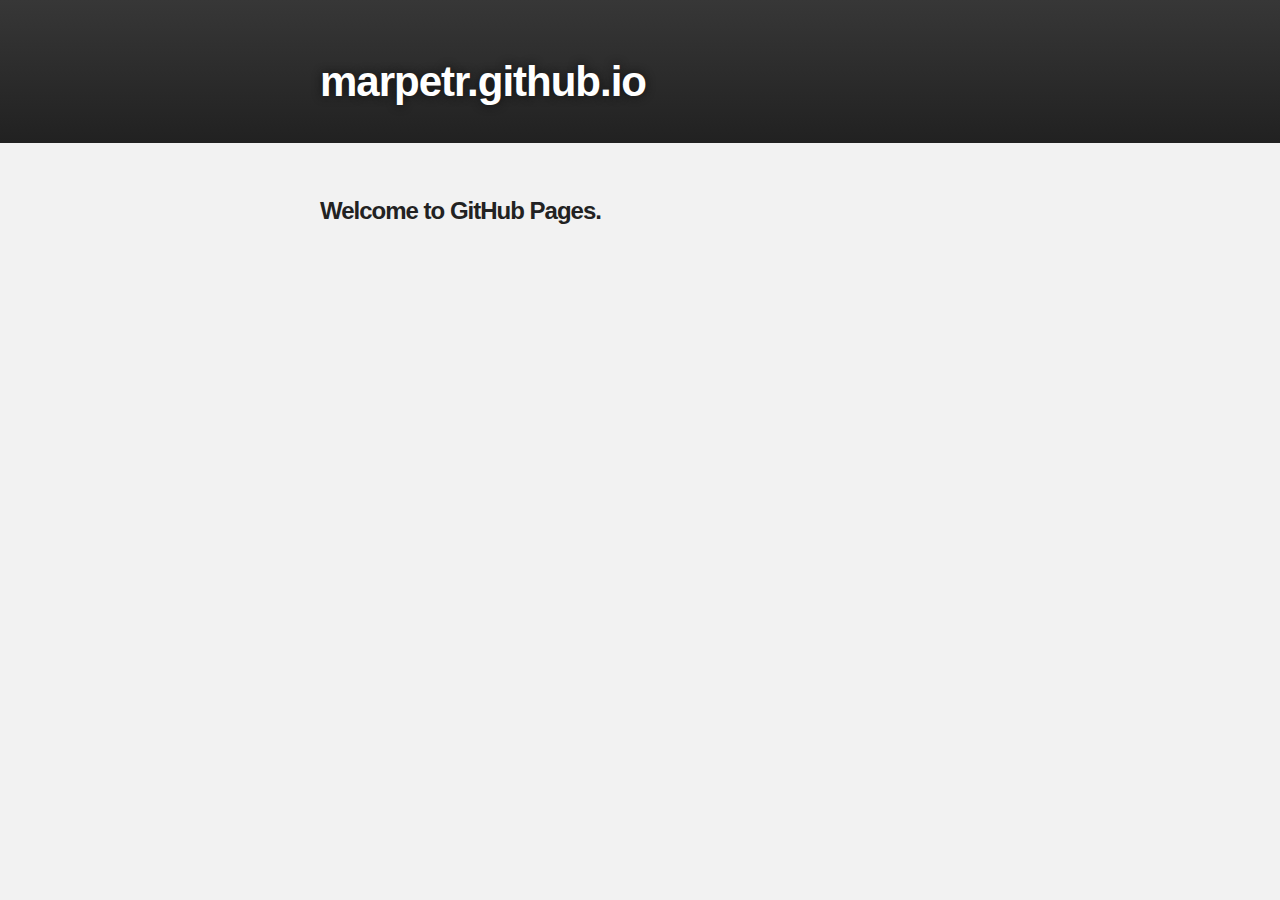
<file: index.html>
<!DOCTYPE html>
<html>

  <head>
    <meta charset='utf-8'>
    <meta http-equiv="X-UA-Compatible" content="chrome=1">

    <link rel="stylesheet" type="text/css" media="screen" href="stylesheets/stylesheet.css">

    <title>marpetr.github.io</title>
  </head>

  <body>

    <!-- HEADER -->
    <div id="header_wrap" class="outer">
        <header class="inner">

          <h1 id="project_title">marpetr.github.io</h1>

        </header>
    </div>

    <!-- MAIN CONTENT -->
    <div id="main_content_wrap" class="outer">
      <section id="main_content" class="inner">
        <h3>
<a id="welcome-to-github-pages" class="anchor" href="#welcome-to-github-pages" aria-hidden="true"><span class="octicon octicon-link"></span></a>Welcome to GitHub Pages.</h3>

      </section>
    </div>

    

  </body>
</html>
</file>
<file: stylesheets/stylesheet.css>
/*******************************************************************************
Slate Theme for GitHub Pages
by Jason Costello, @jsncostello
*******************************************************************************/

@import url(pygment_trac.css);

/*******************************************************************************
MeyerWeb Reset
*******************************************************************************/

html, body, div, span, applet, object, iframe,
h1, h2, h3, h4, h5, h6, p, blockquote, pre,
a, abbr, acronym, address, big, cite, code,
del, dfn, em, img, ins, kbd, q, s, samp,
small, strike, strong, sub, sup, tt, var,
b, u, i, center,
dl, dt, dd, ol, ul, li,
fieldset, form, label, legend,
table, caption, tbody, tfoot, thead, tr, th, td,
article, aside, canvas, details, embed,
figure, figcaption, footer, header, hgroup,
menu, nav, output, ruby, section, summary,
time, mark, audio, video {
  margin: 0;
  padding: 0;
  border: 0;
  font: inherit;
  vertical-align: baseline;
}

/* HTML5 display-role reset for older browsers */
article, aside, details, figcaption, figure,
footer, header, hgroup, menu, nav, section {
  display: block;
}

ol, ul {
  list-style: none;
}

table {
  border-collapse: collapse;
  border-spacing: 0;
}

/*******************************************************************************
Theme Styles
*******************************************************************************/

body {
  box-sizing: border-box;
  color:#373737;
  background: #f2f2f2;
  font-size: 16px;
  font-family: 'Myriad Pro', Calibri, Helvetica, Arial, sans-serif;
  line-height: 1.5;
  -webkit-font-smoothing: antialiased;
}

h1, h2, h3, h4, h5, h6 {
  margin: 10px 0;
  font-weight: 700;
  color:#222222;
  font-family: 'Lucida Grande', 'Calibri', Helvetica, Arial, sans-serif;
  letter-spacing: -1px;
}

h1 {
  font-size: 36px;
  font-weight: 700;
}

h2 {
  padding-bottom: 10px;
  font-size: 32px;
  background: url('../images/bg_hr.png') repeat-x bottom;
}

h3 {
  font-size: 24px;
}

h4 {
  font-size: 21px;
}

h5 {
  font-size: 18px;
}

h6 {
  font-size: 16px;
}

p {
  margin: 10px 0 15px 0;
}

footer p {
  color: #f2f2f2;
}

a {
  text-decoration: none;
  color: #007edf;
  text-shadow: none;

  transition: color 0.5s ease;
  transition: text-shadow 0.5s ease;
  -webkit-transition: color 0.5s ease;
  -webkit-transition: text-shadow 0.5s ease;
  -moz-transition: color 0.5s ease;
  -moz-transition: text-shadow 0.5s ease;
  -o-transition: color 0.5s ease;
  -o-transition: text-shadow 0.5s ease;
  -ms-transition: color 0.5s ease;
  -ms-transition: text-shadow 0.5s ease;
}

a:hover, a:focus {text-decoration: underline;}

footer a {
  color: #F2F2F2;
  text-decoration: underline;
}

em {
  font-style: italic;
}

strong {
  font-weight: bold;
}

img {
  position: relative;
  margin: 0 auto;
  max-width: 739px;
  padding: 5px;
  margin: 10px 0 10px 0;
  border: 1px solid #ebebeb;

  box-shadow: 0 0 5px #ebebeb;
  -webkit-box-shadow: 0 0 5px #ebebeb;
  -moz-box-shadow: 0 0 5px #ebebeb;
  -o-box-shadow: 0 0 5px #ebebeb;
  -ms-box-shadow: 0 0 5px #ebebeb;
}

p img {
  display: inline;
  margin: 0;
  padding: 0;
  vertical-align: middle;
  text-align: center;
  border: none;
}

pre, code {
  width: 100%;
  color: #222;
  background-color: #fff;

  font-family: Monaco, "Bitstream Vera Sans Mono", "Lucida Console", Terminal, monospace;
  font-size: 14px;

  border-radius: 2px;
  -moz-border-radius: 2px;
  -webkit-border-radius: 2px;
}

pre {
  width: 100%;
  padding: 10px;
  box-shadow: 0 0 10px rgba(0,0,0,.1);
  overflow: auto;
}

code {
  padding: 3px;
  margin: 0 3px;
  box-shadow: 0 0 10px rgba(0,0,0,.1);
}

pre code {
  display: block;
  box-shadow: none;
}

blockquote {
  color: #666;
  margin-bottom: 20px;
  padding: 0 0 0 20px;
  border-left: 3px solid #bbb;
}


ul, ol, dl {
  margin-bottom: 15px
}

ul {
  list-style-position: inside;
  list-style: disc;
  padding-left: 20px;
}

ol {
  list-style-position: inside;
  list-style: decimal;
  padding-left: 20px;
}

dl dt {
  font-weight: bold;
}

dl dd {
  padding-left: 20px;
  font-style: italic;
}

dl p {
  padding-left: 20px;
  font-style: italic;
}

hr {
  height: 1px;
  margin-bottom: 5px;
  border: none;
  background: url('../images/bg_hr.png') repeat-x center;
}

table {
  border: 1px solid #373737;
  margin-bottom: 20px;
  text-align: left;
 }

th {
  font-family: 'Lucida Grande', 'Helvetica Neue', Helvetica, Arial, sans-serif;
  padding: 10px;
  background: #373737;
  color: #fff;
 }

td {
  padding: 10px;
  border: 1px solid #373737;
 }

form {
  background: #f2f2f2;
  padding: 20px;
}

/*******************************************************************************
Full-Width Styles
*******************************************************************************/

.outer {
  width: 100%;
}

.inner {
  position: relative;
  max-width: 640px;
  padding: 20px 10px;
  margin: 0 auto;
}

#forkme_banner {
  display: block;
  position: absolute;
  top:0;
  right: 10px;
  z-index: 10;
  padding: 10px 50px 10px 10px;
  color: #fff;
  background: url('../images/blacktocat.png') #0090ff no-repeat 95% 50%;
  font-weight: 700;
  box-shadow: 0 0 10px rgba(0,0,0,.5);
  border-bottom-left-radius: 2px;
  border-bottom-right-radius: 2px;
}

#header_wrap {
  background: #212121;
  background: -moz-linear-gradient(top, #373737, #212121);
  background: -webkit-linear-gradient(top, #373737, #212121);
  background: -ms-linear-gradient(top, #373737, #212121);
  background: -o-linear-gradient(top, #373737, #212121);
  background: linear-gradient(top, #373737, #212121);
}

#header_wrap .inner {
  padding: 50px 10px 30px 10px;
}

#project_title {
  margin: 0;
  color: #fff;
  font-size: 42px;
  font-weight: 700;
  text-shadow: #111 0px 0px 10px;
}

#project_tagline {
  color: #fff;
  font-size: 24px;
  font-weight: 300;
  background: none;
  text-shadow: #111 0px 0px 10px;
}

#downloads {
  position: absolute;
  width: 210px;
  z-index: 10;
  bottom: -40px;
  right: 0;
  height: 70px;
  background: url('../images/icon_download.png') no-repeat 0% 90%;
}

.zip_download_link {
  display: block;
  float: right;
  width: 90px;
  height:70px;
  text-indent: -5000px;
  overflow: hidden;
  background: url(../images/sprite_download.png) no-repeat bottom left;
}

.tar_download_link {
  display: block;
  float: right;
  width: 90px;
  height:70px;
  text-indent: -5000px;
  overflow: hidden;
  background: url(../images/sprite_download.png) no-repeat bottom right;
  margin-left: 10px;
}

.zip_download_link:hover {
  background: url(../images/sprite_download.png) no-repeat top left;
}

.tar_download_link:hover {
  background: url(../images/sprite_download.png) no-repeat top right;
}

#main_content_wrap {
  background: #f2f2f2;
}

#main_content {
  padding-top: 40px;
}

#footer_wrap {
  background: #212121;
}



/*******************************************************************************
Small Device Styles
*******************************************************************************/

@media screen and (max-width: 480px) {
  body {
    font-size:14px;
  }

  #downloads {
    display: none;
  }

  .inner {
    min-width: 320px;
    max-width: 480px;
  }

  #project_title {
  font-size: 32px;
  }

  h1 {
    font-size: 28px;
  }

  h2 {
    font-size: 24px;
  }

  h3 {
    font-size: 21px;
  }

  h4 {
    font-size: 18px;
  }

  h5 {
    font-size: 14px;
  }

  h6 {
    font-size: 12px;
  }

  code, pre {
    min-width: 320px;
    max-width: 480px;
    font-size: 11px;
  }

}
</file>
